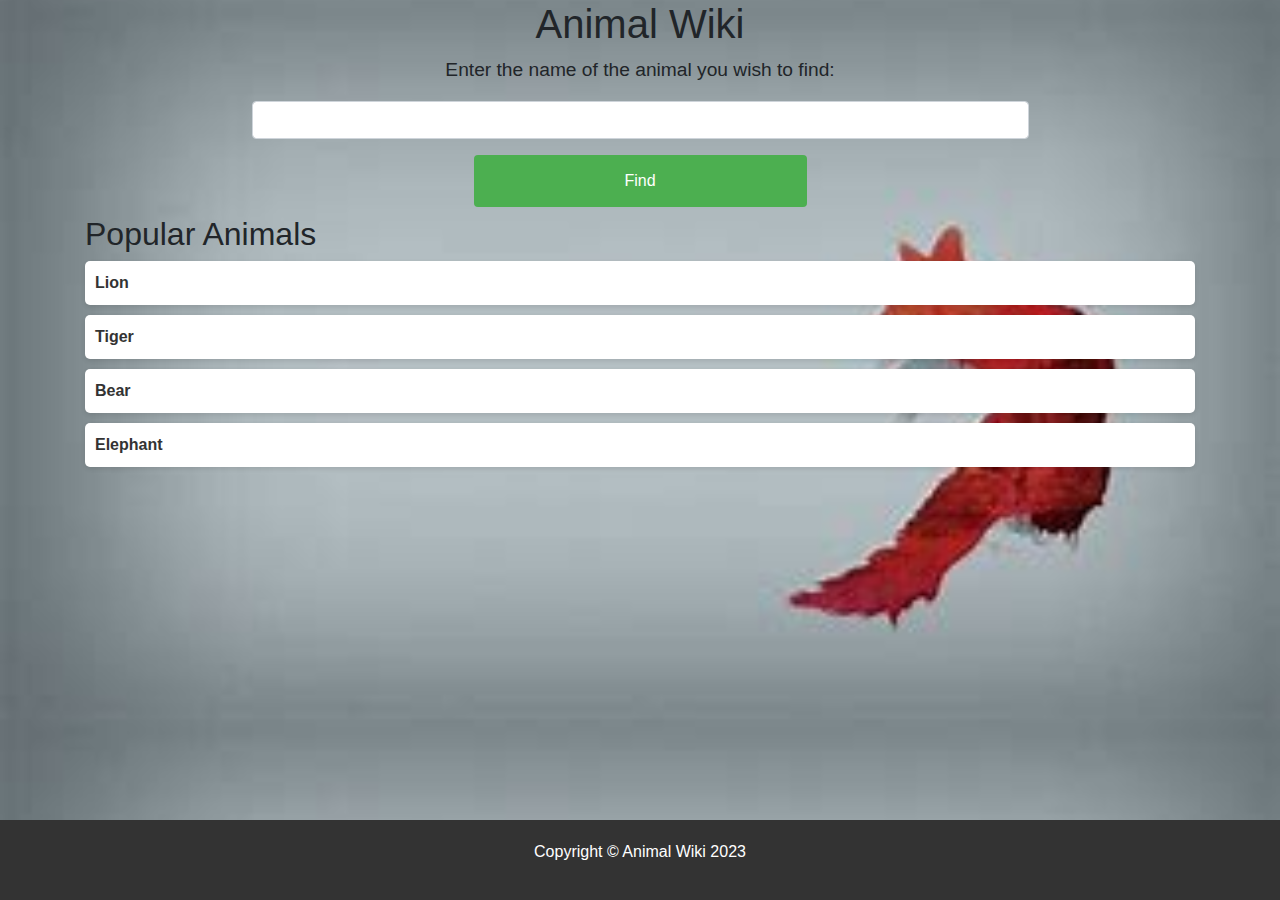
<file: index.html>
<!DOCTYPE html>
<html lang="en">

<head>
  <meta charset="UTF-8" />
  <meta http-equiv="X-UA-Compatible" content="IE=edge" />
  <meta name="viewport" content="width=device-width, initial-scale=1.0" />
  <script src="js/jquery-3.6.4.js"></script>
  <script src="js/script.js"></script>
  <link rel="stylesheet" href="css/bootstrap.css" type="text/css" />
  <link rel="stylesheet" href="css/style.css" type="text/css" />
  <link rel="icon" href="/img/log.jpeg" />
  <title>Animal Wiki</title>
</head>

<body>
  <div class="container">
    <h1>Animal Wiki</h1>

    <form id="animal-form">
      <label for="animal-input">Enter the name of the animal you wish to find:</label>
      <input type="text" id="animal-input" class="form-control" name="animal" />
      <input type="submit" value="Find" />
    </form>

    <h2>Popular Animals</h2>
    <ul>
      <li>
        <span class="term">Lion</span>
        <span class="definition"> The lion (Panthera leo) is a large cat of the genus Panthera native to Africa and India. It has a muscular, broad-chested body; short, rounded head; round ears; and a hairy tuft at the end of its tail. It is sexually dimorphic; adult male lions are larger than females and have a prominent mane. It is a social species, forming groups called prides. A lion's pride consists of a few adult males, related females, and cubs. Groups of female lions usually hunt together, preying mostly on large ungulates. The lion is an apex and keystone predator; although some lions scavenge when opportunities occur and have been known to hunt humans, lions typically do not actively seek out and prey on humans.</span>
      </li>
      <li>
        <span class="term">Tiger</span>
        <span class="definition"> The tiger (Panthera tigris) is the largest living cat species and a member of the genus Panthera. It is most recognisable for its dark vertical stripes on orange fur with a white underside. An apex predator, it primarily preys on ungulates, such as deer and wild boar. It is territorial and generally a solitary but social predator, requiring large contiguous areas of habitat to support its requirements for prey and rearing of its offspring. Tiger cubs stay with their mother for about two years and then become independent, leaving their mother's home range to establish their own.</span>
      </li>
      <li>
        <span class="term">Bear</span>
        <span class="definition"> Bears are carnivoran mammals of the family Ursidae. They are classified as caniforms, or doglike carnivorans. Although only eight species of bears are extant, they are widespread, appearing in a wide variety of habitats throughout the Northern Hemisphere and partially in the Southern Hemisphere. Bears are found on the continents of North America, South America, Europe, and Asia. Common characteristics of modern bears include large bodies with stocky legs, long snouts, small rounded ears, shaggy hair, plantigrade paws with five nonretractile claws, and short tails.</span>
      </li>
      <li>
        <span class="term">Elephant</span>
        <span class="definition"> Elephants are the largest existing land animals. Three living species are currently recognised: the African bush elephant, the African forest elephant, and the Asian elephant. They are the only surviving members of the family Elephantidae and the order Proboscidea. The order was formerly much more diverse during the Pleistocene, but most species became extinct during the Late Pleistocene epoch. Distinctive features of elephants include a long proboscis called a trunk, tusks, large ear flaps, pillar-like legs, and tough but sensitive skin. The trunk is used for breathing and is prehensile, bringing food and water to the mouth, and grasping objects. Tusks, which are derived from the incisor teeth, serve both as weapons and as tools for moving objects and digging. The large ear flaps assist in maintaining a constant body temperature as well as in communication. African elephants have larger ears and concave backs, whereas Asian elephants have smaller ears, and convex or level backs.</span>
      </li>
    </ul>
  </div>
  <footer>
    <p>Copyright © Animal Wiki 2023</p>
  </footer>
</body>

</html>
</file>
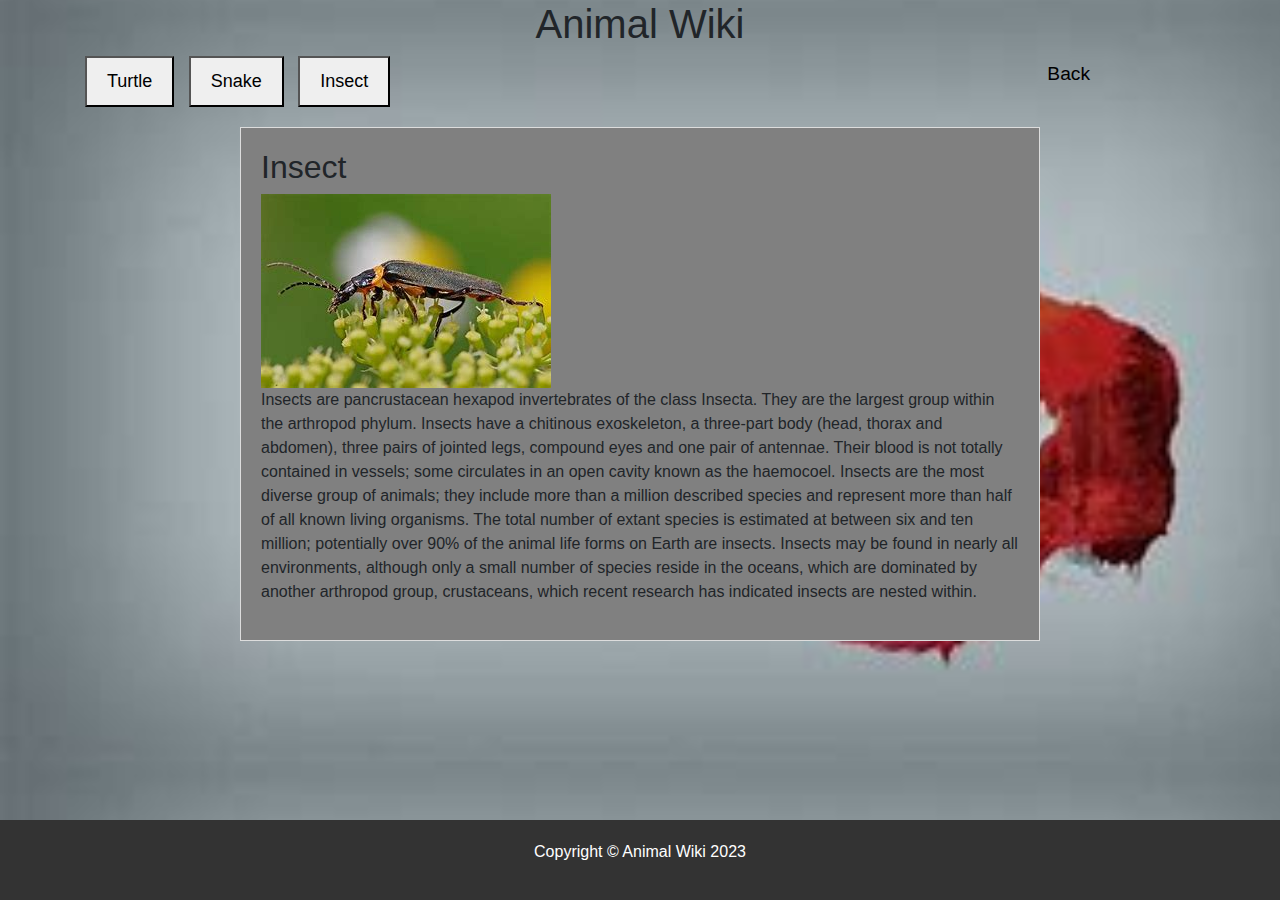
<file: insect.html>
<!DOCTYPE html>
<html lang="en">

<head>
    <meta charset="UTF-8" />
    <meta http-equiv="X-UA-Compatible" content="IE=edge" />
    <meta name="viewport" content="width=device-width, initial-scale=1.0" />
    <script src="js/jquery-3.6.4.js"></script>
    <script src="js/script.js"></script>
    <link rel="stylesheet" href="css/bootstrap.css" type="text/css" />
    <link rel="stylesheet" href="css/style.css" type="text/css" />
    <link rel="icon" href="/img/log.jpeg" />
    <title>Insect || Animal Wiki</title>
</head>

<body>
    <div class="container">
        <h1>Animal Wiki</h1>
        <button id="turtle-btn">Turtle</button>
        <button id="snake-btn">Snake</button>
        <button id="insect-btn">Insect</button>

        <a href="/index.html" class="back-btn">Back</a>

        <div id="insect" class="animal-info">
            <h2>Insect</h2>
            <img src="/img/insect.jpeg" alt="Insect" />
            <p>
                Insects are pancrustacean hexapod invertebrates of the class Insecta. They are the largest group within the arthropod phylum. Insects have a chitinous exoskeleton, a three-part body (head, thorax and abdomen), three pairs of jointed legs, compound eyes and one pair of antennae. Their blood is not totally contained in vessels; some circulates in an open cavity known as the haemocoel. Insects are the most diverse group of animals; they include more than a million described species and represent more than half of all known living organisms. The total number of extant species is estimated at between six and ten million; potentially over 90% of the animal life forms on Earth are insects. Insects may be found in nearly all environments, although only a small number of species reside in the oceans, which are dominated by another arthropod group, crustaceans, which recent research has indicated insects are nested within.
            </p>
        </div>
    </div>
    <footer>
        <p>Copyright © Animal Wiki 2023</p>
    </footer>
</body>

</html>
</file>
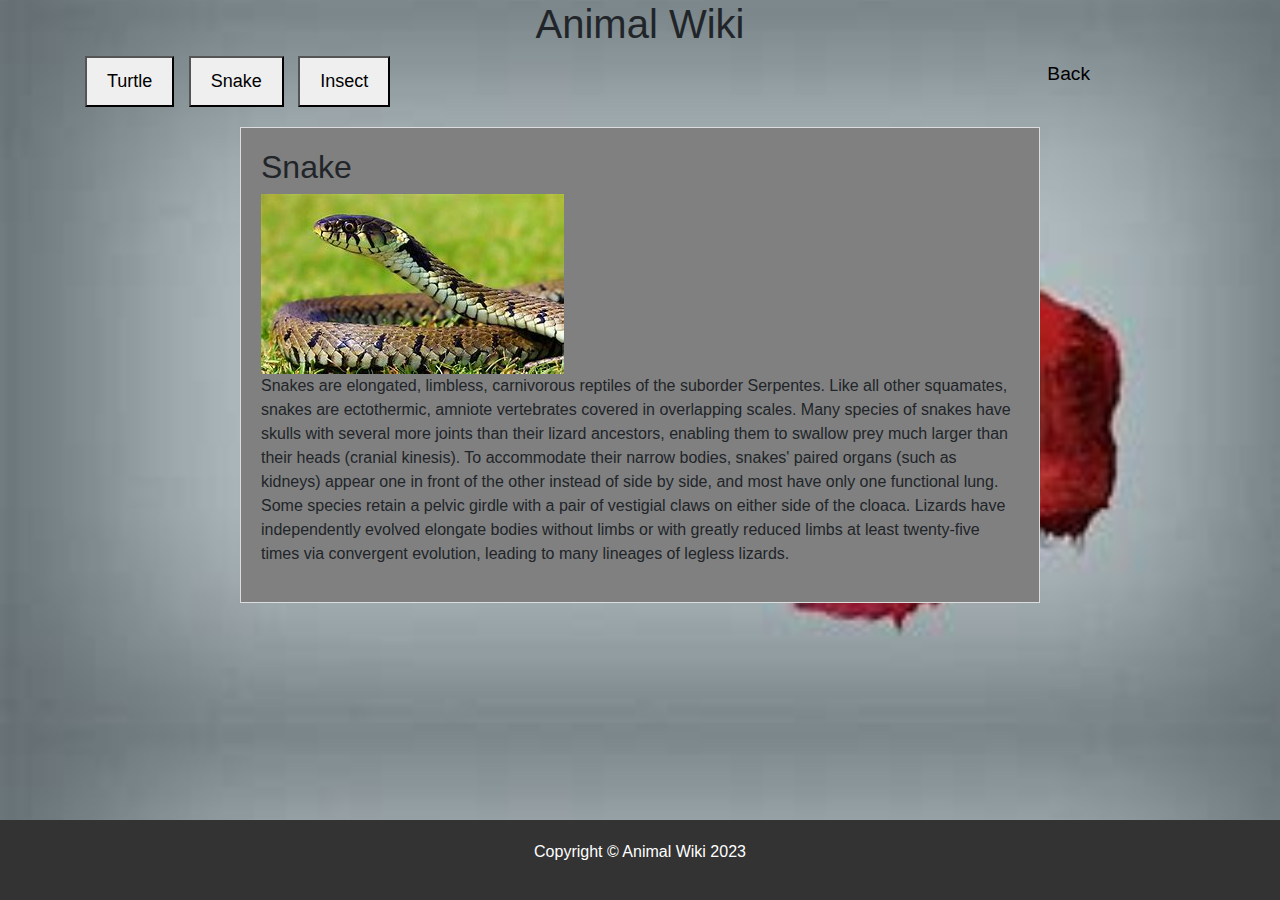
<file: snake.html>
<!DOCTYPE html>
<html lang="en">
  <head>
    <meta charset="UTF-8" />
    <meta http-equiv="X-UA-Compatible" content="IE=edge" />
    <meta name="viewport" content="width=device-width, initial-scale=1.0" />
    <script src="js/jquery-3.6.4.js"></script>
    <script src="js/script.js"></script>
    <link rel="stylesheet" href="css/bootstrap.css" type="text/css" />
    <link rel="stylesheet" href="css/style.css" type="text/css" />
    <link rel="icon" href="/img/log.jpeg" />
    <title>Snake || Animal Wiki</title>
  </head>

  <body>
    <div class="container">
      <h1>Animal Wiki</h1>
      <button id="turtle-btn">Turtle</button>
      <button id="snake-btn">Snake</button>
      <button id="insect-btn">Insect</button>

      <a href="/index.html" class="back-btn">Back</a>

      <div id="snake" class="animal-info">
        <h2>Snake</h2>
        <img src="/img/snake.jpeg" alt="Snake" />
        <p>
            Snakes are elongated, limbless, carnivorous reptiles of the suborder Serpentes. Like all other squamates, snakes are ectothermic, amniote vertebrates covered in overlapping scales. Many species of snakes have skulls with several more joints than their lizard ancestors, enabling them to swallow prey much larger than their heads (cranial kinesis). To accommodate their narrow bodies, snakes' paired organs (such as kidneys) appear one in front of the other instead of side by side, and most have only one functional lung. Some species retain a pelvic girdle with a pair of vestigial claws on either side of the cloaca. Lizards have independently evolved elongate bodies without limbs or with greatly reduced limbs at least twenty-five times via convergent evolution, leading to many lineages of legless lizards.
        </p>
      </div>
    </div>
    <footer>
        <p>Copyright © Animal Wiki 2023</p>
    </footer>
  </body>
</html>
</file>
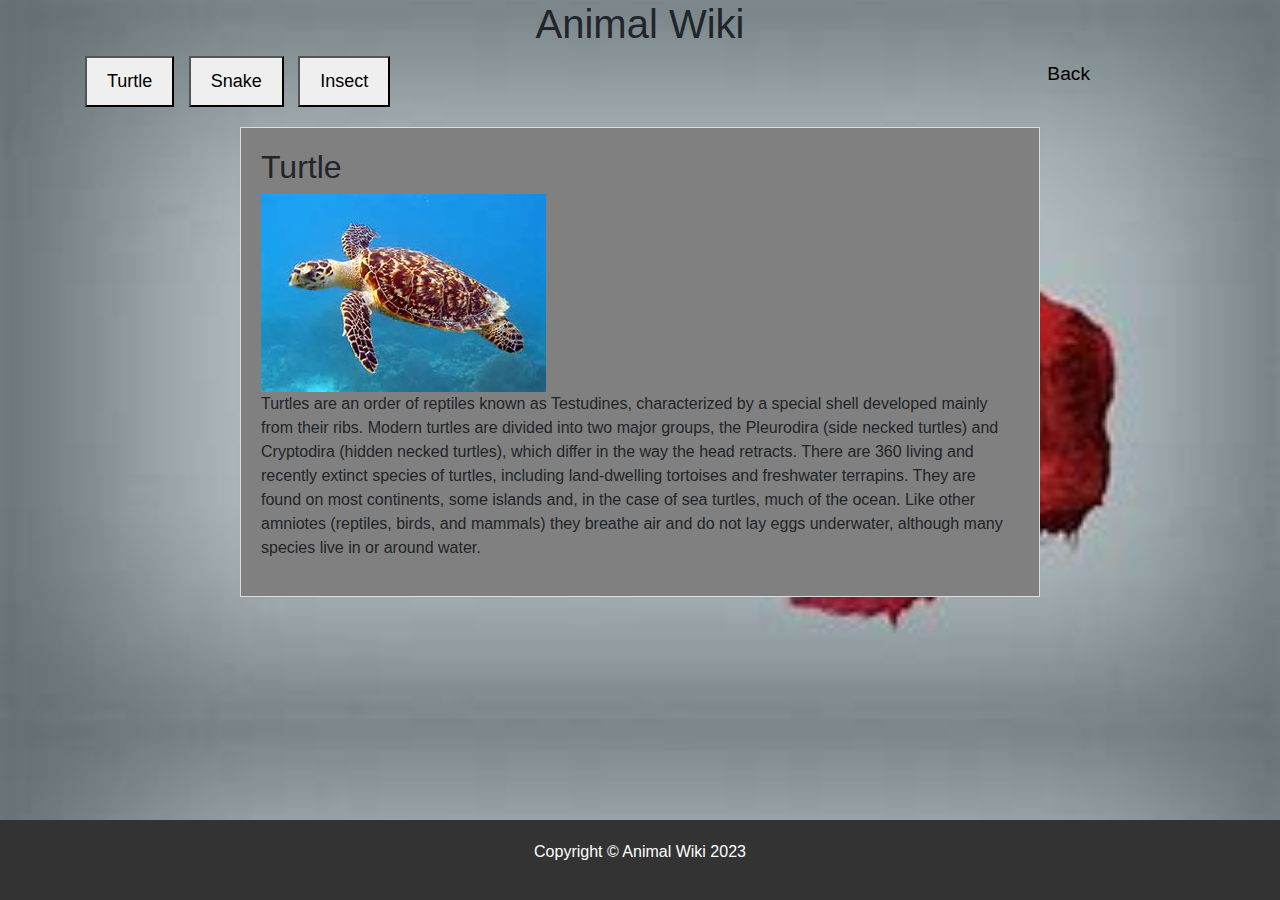
<file: turtle.html>
<!DOCTYPE html>
<html lang="en">
  <head>
    <meta charset="UTF-8" />
    <meta http-equiv="X-UA-Compatible" content="IE=edge" />
    <meta name="viewport" content="width=device-width, initial-scale=1.0" />
    <script src="js/jquery-3.6.4.js"></script>
    <script src="js/script.js"></script>
    <link rel="stylesheet" href="css/bootstrap.css" type="text/css" />
    <link rel="stylesheet" href="css/style.css" type="text/css" />
    <link rel="icon" href="/img/log.jpeg" />
    <title>Turtle || Animal Wiki</title>
  </head>

  <body>
    <div class="container">
      <h1>Animal Wiki</h1>
      <button id="turtle-btn">Turtle</button>
      <button id="snake-btn">Snake</button>
      <button id="insect-btn">Insect</button>

      <a href="/index.html" class="back-btn">Back</a>

      <div id="turtle" class="animal-info">
        <h2>Turtle</h2>
        <img src="/img/turtle.jpeg" alt="Turtle" />
        <p>
            Turtles are an order of reptiles known as Testudines, characterized by a special shell developed mainly from their ribs. Modern turtles are divided into two major groups, the Pleurodira (side necked turtles) and Cryptodira (hidden necked turtles), which differ in the way the head retracts. There are 360 living and recently extinct species of turtles, including land-dwelling tortoises and freshwater terrapins. They are found on most continents, some islands and, in the case of sea turtles, much of the ocean. Like other amniotes (reptiles, birds, and mammals) they breathe air and do not lay eggs underwater, although many species live in or around water.
        </p>
      </div>
    </div>
    <footer>
        <p>Copyright © Animal Wiki 2023</p>
    </footer>
  </body>
</html>
</file>
<file: css/style.css>
body {
  background-image: url(/img/background.jpeg);
  background-size: cover;
  font-family: Arial, sans-serif;
}

.container {
  padding-bottom: 100px;
}

/* style index.html */
#animal-form {
  display: flex;
  flex-direction: column;
  align-items: center;
}

#animal-form label {
  font-size: 1.2rem;
}

#animal-form input[type="text"] {
  width: 70%;
  padding: 12px 20px;
  margin: 8px 0;
  box-sizing: border-box;
}

#animal-form input[type="submit"] {
  width: 30%;
  background-color: #4CAF50;
  color: white;
  padding: 14px 20px;
  margin: 8px 0;
  border: none;
  border-radius: 4px;
}

ul {
  list-style: none;
  padding: 0;
}

li {
  background-color: #fff;
  border-radius: 5px;
  box-shadow: 0px 2px 5px rgba(0, 0, 0, 0.1);
  margin-bottom: 10px;
  padding: 10px;
}

.term {
  font-weight: bold;
  color: #333;
  cursor: pointer;
}

.definition {
  display: none;
  margin-top: 10px;
}

/* style for the other pages */
.back-btn {
  position: absolute;
  top: 60px;
  right: 190px;
  font-size: larger;
  color: black;
}

.animal-info {
  background-color: gray;
}

h1 {
  text-align: center;
}

button {
  font-size: 18px;
  padding: 10px 20px;
  margin-right: 10px;
}

.animal-info {
  max-width: 800px;
  margin: 20px auto;
  padding: 20px;
  border: 1px solid #ddd;
}

.animal-info h2 {
  margin-top: 0;
}

.animal-info img {
  max-width: 100%;
}

footer {
  position:  fixed;
  bottom: 0;
  width: 100%;
  background-color: #333;
  color: white;
  padding: 20px;
  text-align: center;
}
</file>
